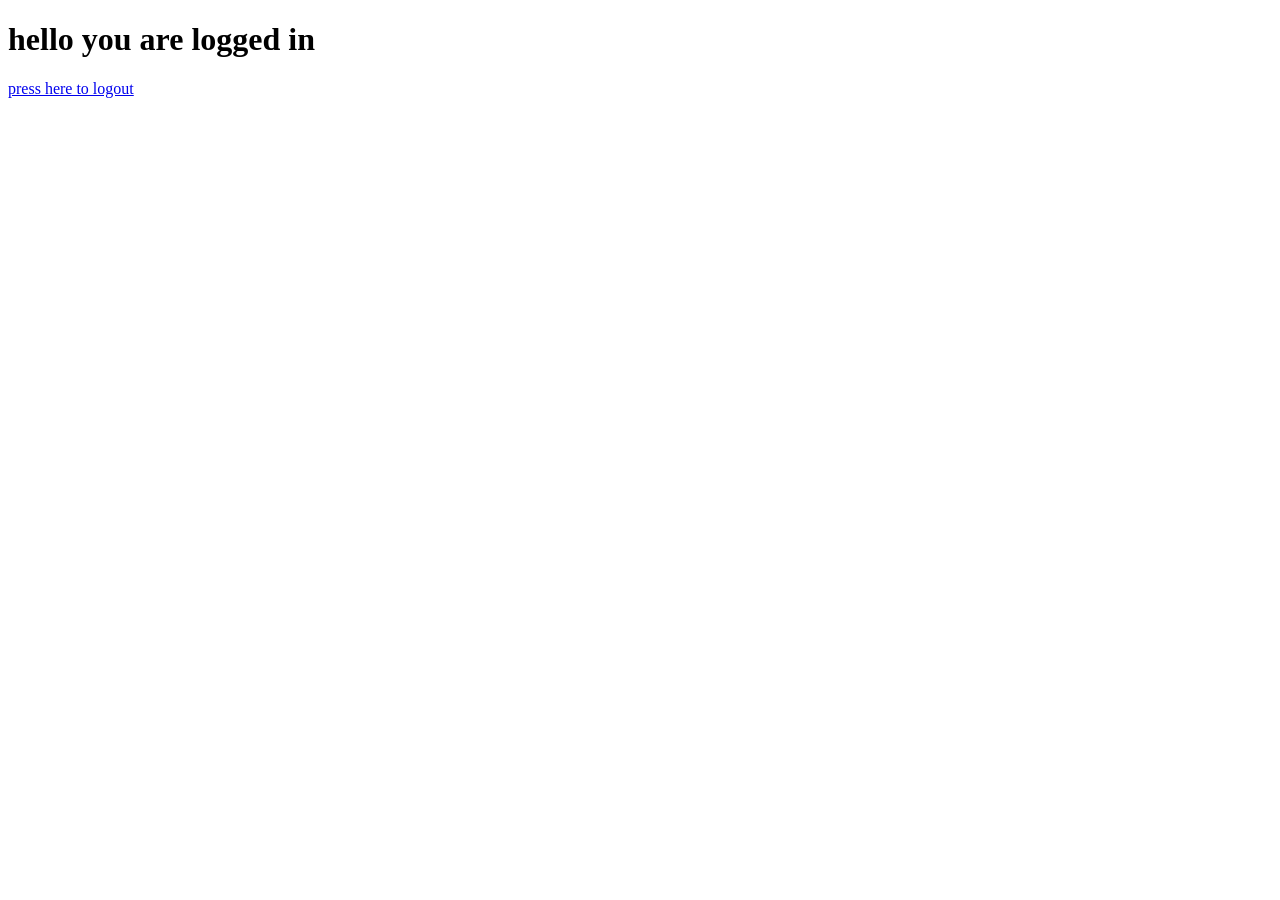
<file: templates/dashboard.html>
<!DOCTYPE html>
<html lang="en">
<head>
    <meta charset="UTF-8">
    <meta http-equiv="X-UA-Compatible" content="IE=edge">
    <meta name="viewport" content="width=device-width, initial-scale=1.0">
    <title>Dashboard</title>
</head>
<body>
    <h1>hello you are logged in</h1>
    <a href="{{url_for('logout')}}">press here to logout</a>

    

</body>
</html>
</file>
